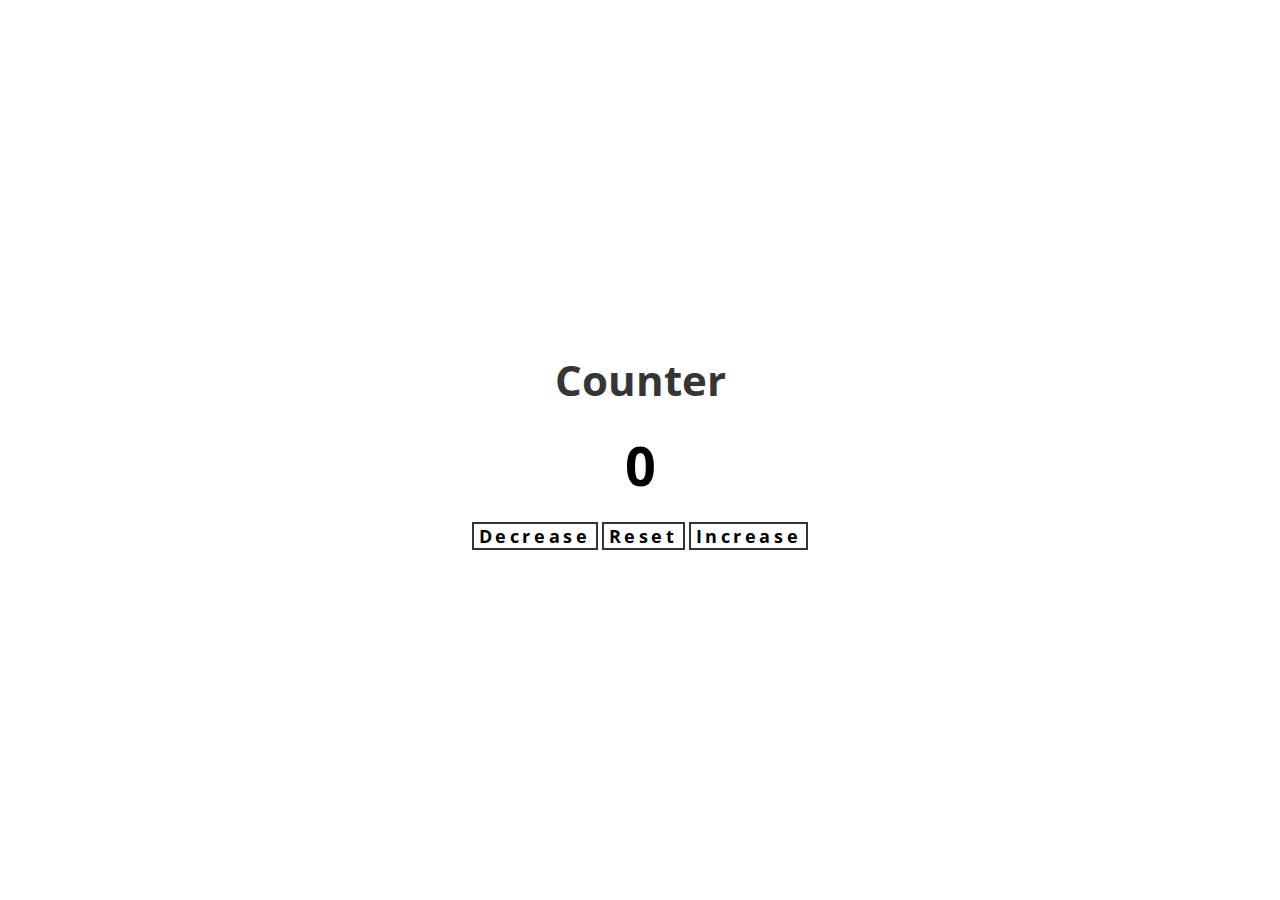
<file: 01 - How to create a counter/index.html>
<!DOCTYPE html>
<html lang="pt-br">
<head>
    <meta charset="UTF-8">
    <meta http-equiv="X-UA-Compatible" content="IE=edge">
    <meta name="viewport" content="width=device-width, initial-scale=1.0">
		<link href="https://fonts.googleapis.com/css2?family=Open+Sans&display=swap" rel="stylesheet">
    <link rel="stylesheet" href="style.css">
    <title>How to create a counter</title>
</head>
<body>

<div id="app">
	<div class="container">
		<h1>Counter</h1>
		<div id="counter"></div>
			<div class="controls">
			<button class="button" id="decrease">Decrease</button>
			<button class="button" id="reset">Reset</button>
			<button class="button" id="increase">Increase</button>
			</div>
	</div>
</div>
    
<script src="./index.js"></script>
</body>
</html>
</file>
<file: 01 - How to create a counter/style.css>
* {
    padding: 0;
    margin: 0;
    box-sizing: border-box;
    font-family: 'Open Sans', sans-serif;
}

:root {
 --primary: #353535;
 --red: red;
 --green: green;
}

.green {
    color: var(--green);
}
.red {
    color: var(--red);
}

.black {
    color: var(--primary);
}

#app {
    min-height: 100vh;
    display: flex;
    justify-content: center;
    align-items: center;
}

.container h1{
    text-align: center;
    font-weight: bold;
    color: var(--primary);
    padding-bottom: 20px;
    font-size: 42px;
}

#counter {
    text-align: center;
    padding-bottom: 20px;
    font-weight: bold;
    font-size: 54px;
}

.button {
    border: 2px solid var(--primary);
    font-weight: bold;
    cursor: pointer;
    padding: 0px 5px;
    font-size: 18px;
    background-color: transparent;
    letter-spacing: 0.2em;
    transition: 0.2s ease-in-out;
}

.button:hover {
    opacity: 0.6;
}
</file>
